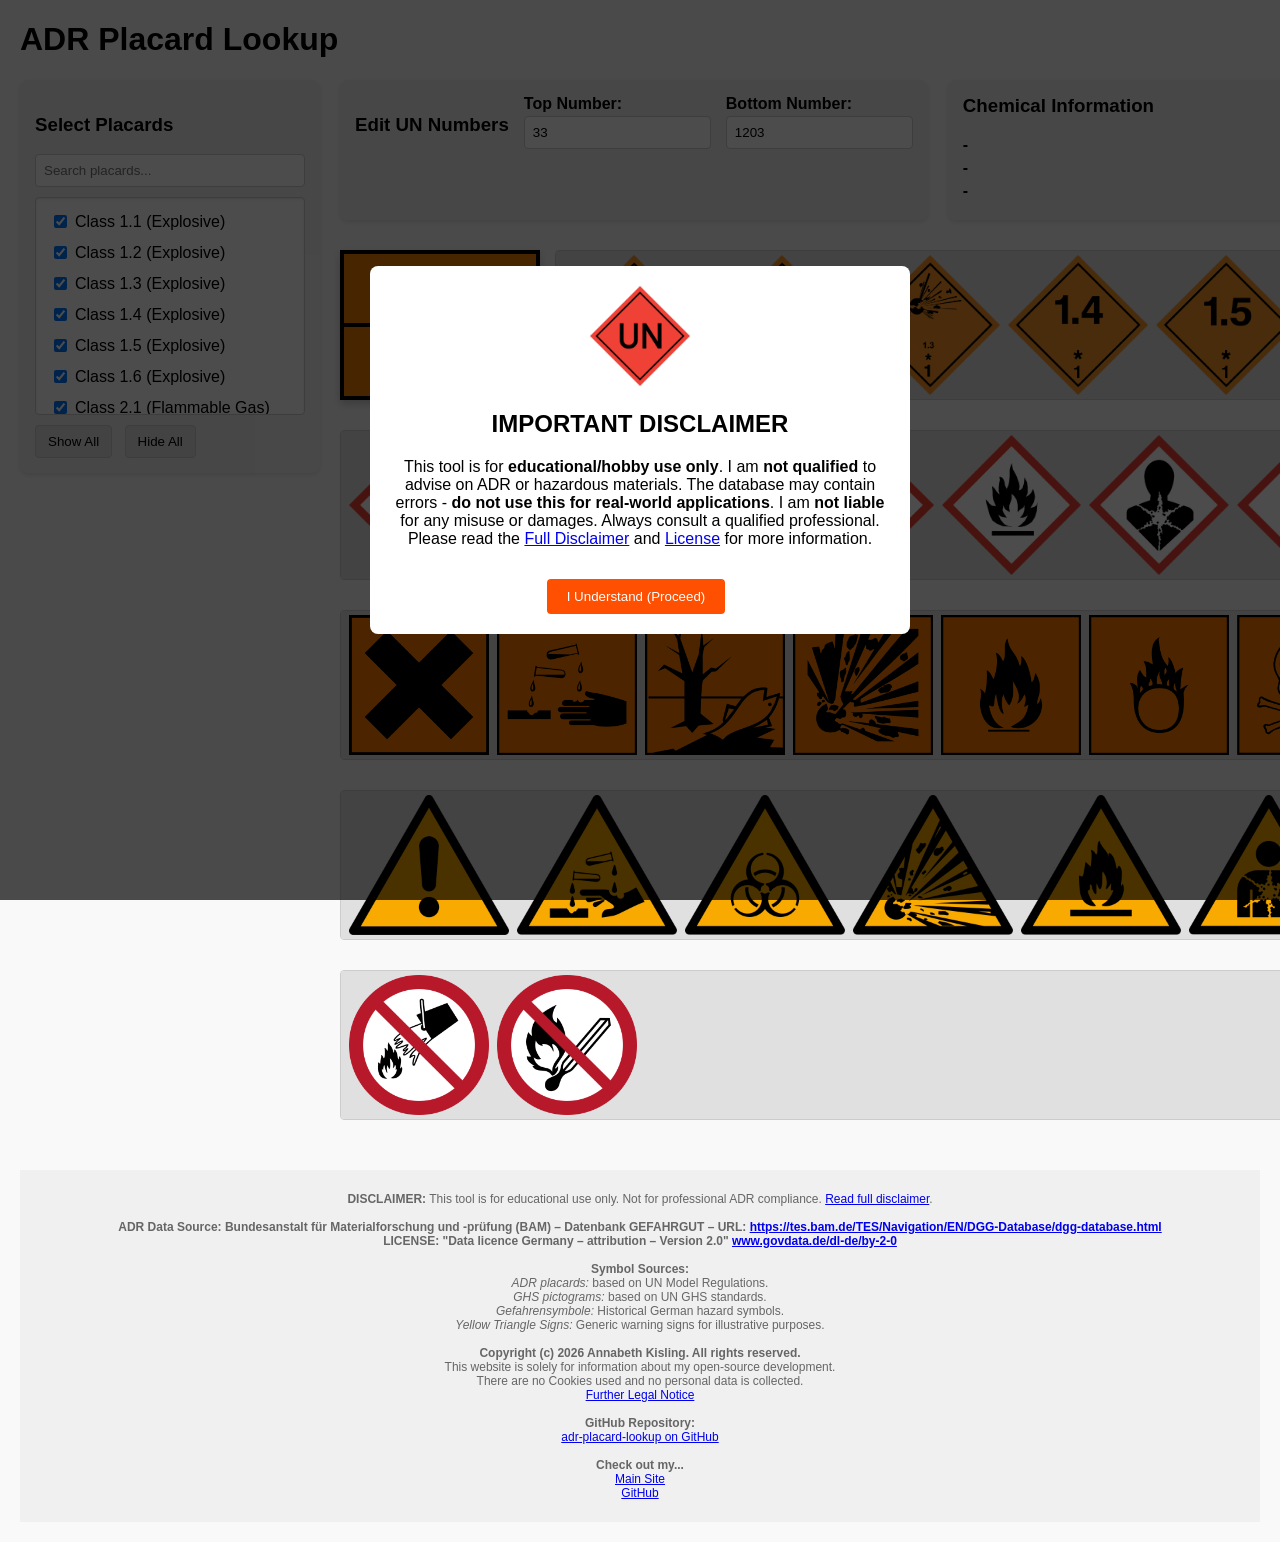
<file: index.html>
<!DOCTYPE html>
<html lang="en">
<head>
    <meta charset="UTF-8">
    <meta name="viewport" content="width=device-width, initial-scale=1.0">
    <link rel="icon" type="image/x-icon" href="/media/favicon.ico">
    <link rel="stylesheet" href="styles.css">
    <title>ADR Placard Lookup</title>
</head>
<body>
    <h1>ADR Placard Lookup</h1>

    <div class="main-container">
        <div class="controls-sidebar">
            <div class="adr-controls">
                <h3>Select Placards</h3>
                <input type="text" id="placard-search" placeholder="Search placards...">
                <div class="placard-list" id="placard-list"></div>
                <button id="show-all">Show All</button>
                <button id="hide-all">Hide All</button>
            </div>
        </div>

        <div class="content-area">
            <div class="un-number-and-info">
                <div class="un-number-controls">
                    <h3>Edit UN Numbers</h3>
                    <div>
                        <label for="un-number-top">Top Number:</label>
                        <input type="text" id="un-number-top" value="33" maxlength="4">
                    </div>
                    <div>
                        <label for="un-number-bottom">Bottom Number:</label>
                        <input type="text" id="un-number-bottom" value="1203" maxlength="6">
                    </div>
                </div>

                <div class="chemical-info">
                    <h3>Chemical Information</h3>
                    <div id="chemical-name">-</div>
                    <div id="chemical-spec">-</div>
                    <div id="chemical-hazard-class">-</div>
                </div>
            </div>

            <div class="placard-and-symbols">
                <div class="adr-placard-container">
                    <span class="adr-number-top" id="adr-number-top"></span>
                    <div class="adr-separator"></div>
                    <span class="adr-number-bottom" id="adr-number-bottom"></span>
                </div>
                <div class="adr-symbols-container">
                    <img src="img\adr\1-1.gif" alt="Class 1.1 (Explosive)">
                    <img src="img\adr\1-2.gif" alt="Class 1.2 (Explosive)">
                    <img src="img\adr\1-3.gif" alt="Class 1.3 (Explosive)">
                    <img src="img\adr\1-4.gif" alt="Class 1.4 (Explosive)">
                    <img src="img\adr\1-5.gif" alt="Class 1.5 (Explosive)">
                    <img src="img\adr\1-6.gif" alt="Class 1.6 (Explosive)">

                    <img src="img\adr\2.gif" alt="Class 2.1 (Flammable Gas)">
                    <img src="img\adr\2-pressure.gif" alt="Class 2.2 (Non-Flammable Gas)">
                    <img src="img\adr\2-toxic.png" alt="Class 2.3 (Toxic Gas)">

                    <img src="img\adr\3.gif" alt="Class 3 (Flammable Liquid)">

                    <img src="img\adr\4-1.png" alt="Class 4.1 (Solid Flammable)">
                    <img src="img\adr\4-2.png" alt="Class 4.2 (Solid Spontaneously Combustible)">
                    <img src="img\adr\4-3.gif" alt="Class 4.3 (Solid Combustible in Contact with Water)">

                    <img src="img\adr\5-1.gif" alt="Class 5.1 (Oxidizing Agent)">
                    <img src="img\adr\5-2.gif" alt="Class 5.2 (Organic Peroxide)">

                    <img src="img/adr-legacy/5-2-organic-peroxide.png" alt="Class 5.2 Outdated (Organic Peroxide)">
                    <img src="img/adr-legacy/6-harmful.png" alt="Class 6.1b Outdated (Harmful to Humans and Animals)">

                    <img src="img\adr\6.png" alt="Class 6.1 (Toxic Substance)">
                    <img src="img\adr\6-bio.png" alt="Class 6.2 (Infectious substances)">
                    
                    <img src="img/adr/7A.png" alt="Class 7X (Extremely Low Radiation - Depends on dose)">
                    <img src="img/adr/7B.png" alt="Class 7X (Low Radiation - Depends on dose)">
                    <img src="img/adr/7B.png" alt="Class 7X (Higher Radiation - Depends on dose)">
                    <img src="img/adr/7E.png" alt="Class 7E (Fissile Material - Depends on dose)">

                    <img src="img\adr\8.png" alt="Class 8 (Corrosive)">

                    <img src="img\adr\9.png" alt="Class 9 (Miscellaneous dangerous materials)">
                    <img src="img\adr\9-batteries.png" alt="Class 9A (Lithium-Ion batteries)">

                    <img src="img/transport/environment.png" alt="Class 0.0 (Environmental polluting material)">
                    <img src="img/transport/hot.png" alt="High Temperature">
                    <img src="img/transport/limited_quantities_air.png" alt="Limited quantities (Air Cargo)">
                    <img src="img/transport/limited_quantities_surface.png" alt="Limited quantities (Other Cargo)">
                </div>
            </div>

            <div class="ghs-symbols-container">
                <img src="img/ghs/danger.gif" alt="Warning General Hazard">
                <img src="img/ghs/acid.gif" alt="Warning Acidic Hazard">
                <img src="img/ghs/environment.gif" alt="Warning Environmental Hazard">
                <img src="img/ghs/explosive.gif" alt="Warning Explosive Hazard">
                <img src="img/ghs/fire.gif" alt="Warning Fire Hazard">
                <img src="img/ghs/harmful.gif" alt="Warning Health Hazard">
                <img src="img/ghs/oxidizing.gif" alt="Warning Oxidizing Hazard">
                <img src="img/ghs/pressure.gif" alt="Warning Pressured Gas Hazard">
                <img src="img/ghs/toxic.gif" alt="Warning Toxic Hazard">
            </div>

            <div class="gefahrenzeichen-symbols-container">
                <img src="img/gefahrsymbole/harmful.png" alt="Warning Health Hazard - Outdated">
                <img src="img/gefahrsymbole/acid.png" alt="Warning Acidic Hazard - Outdated">
                <img src="img/gefahrsymbole/environment.png" alt="Warning Environmental Hazard - Outdated">
                <img src="img/gefahrsymbole/explosive.png" alt="Warning Explosive Hazard - Outdated">
                <img src="img/gefahrsymbole/flammable.png" alt="Warning Fire Hazard - Outdated">
                <img src="img/gefahrsymbole/oxidizing.png" alt="Warning Oxidizing Hazard - Outdated">
                <img src="img/gefahrsymbole/toxic.png" alt="Warning Toxic Hazard - Outdated">
            </div>

            <div class="warning-symbols-container">
                <img src="img/signs/warning/warn.png" alt="Warning General Hazard - Triangle">
                <img src="img/signs/warning/acid.png" alt="Warning Acidic Hazard - Triangle">
                <img src="img/signs/warning/biohazard.png" alt="Warning Biological Hazard - Triangle">
                <img src="img/signs/warning/explosive.png" alt="Warning Explosive Hazard - Triangle">
                <img src="img/signs/warning/fire.png" alt="Warning Fire Hazard - Triangle">
                <img src="img/signs/warning/health_risk.png" alt="Warning Health Hazard - Triangle">
                <img src="img/signs/warning/oxidizing.png" alt="Warning Oxidizing Hazard - Triangle">
                <img src="img/signs/warning/radioactive.png" alt="Warning Radioactive Hazard - Triangle">
                <img src="img/signs/warning/toxic.png" alt="Warning Toxic Hazard - Triangle">
            </div>



            <div class="prohibited-symbols-container">
                <img src="img/signs/prohibited/do_not_extinguish_with_water.png" alt="Extinguishing with Water Prohibited Sign">
                <img src="img/signs/prohibited/no_fire.png" alt="Naked Fire Prohibited Sign">
            </div>
        </div>
    </div>
    <div id="disclaimer-modal" class="modal">
        <div class="modal-content">
            <img src="media/favicon.ico" alt="ADR Placard Lookup Table Logo" height="100px">
            <h2>IMPORTANT DISCLAIMER</h2>
            <p>
                This tool is for <strong>educational/hobby use only</strong>.
                I am <strong>not qualified</strong> to advise on ADR or hazardous materials.
                The database may contain errors - <strong>do not use this for real-world applications</strong>.
                I am <strong>not liable</strong> for any misuse or damages.
                Always consult a qualified professional.
                <br>
                Please read the <a href="DISCLAIMER.html" target="_blank">Full Disclaimer</a> and <a href="LICENSE.html" target="_blank">License</a> for more information.
            </p>
            <button id="accept-btn">I Understand (Proceed)</button>
        </div>
    </div>

    <footer>
        <p>
            <strong>DISCLAIMER:</strong>
            This tool is for educational use only. Not for professional ADR compliance.
            <a href="DISCLAIMER.html" target="_blank">Read full disclaimer</a>.<br><br>
            <strong>ADR Data Source: Bundesanstalt für Materialforschung und -prüfung (BAM) – Datenbank GEFAHRGUT – URL: <a href="https://tes.bam.de/TES/Navigation/EN/DGG-Database/dgg-database.html" target="_blank">https://tes.bam.de/TES/Navigation/EN/DGG-Database/dgg-database.html</a></strong><br>
            <strong>LICENSE: "Data licence Germany – attribution – Version 2.0" <a href="https://govdata.de/dl-de/by-2-0" target="_blank">www.govdata.de/dl-de/by-2-0</a></strong><br><br>

            <strong>Symbol Sources:</strong><br>
            <i>ADR placards:</i> based on UN Model Regulations.<br>
            <i>GHS pictograms:</i> based on UN GHS standards.<br>
            <i>Gefahrensymbole:</i> Historical German hazard symbols.<br>
            <i>Yellow Triangle Signs:</i> Generic warning signs for illustrative purposes.<br><br>

            <strong>Copyright (c) 2026 Annabeth Kisling. All rights reserved.</strong><br>
            This website is solely for information about my open-source development.<br>
            There are no Cookies used and no personal data is collected.<br>
            <a href="https://tk-dev-software.com/legal" target="_blank">Further Legal Notice</a><br><br>

            <strong>GitHub Repository:</strong><br>
            <a href="https://github.com/hasderhi/adr-placard-lookup" target="_blank">adr-placard-lookup on GitHub</a><br><br>

            <strong>Check out my...</strong><br>
            <a href="https://tk-dev-software.com" target="_blank">Main Site</a><br>
            <a href="https://github.com/hasderhi" target="_blank">GitHub</a>
        </p>
    </footer>

    <script src="script.js"></script>
</body>
</html>
</file>
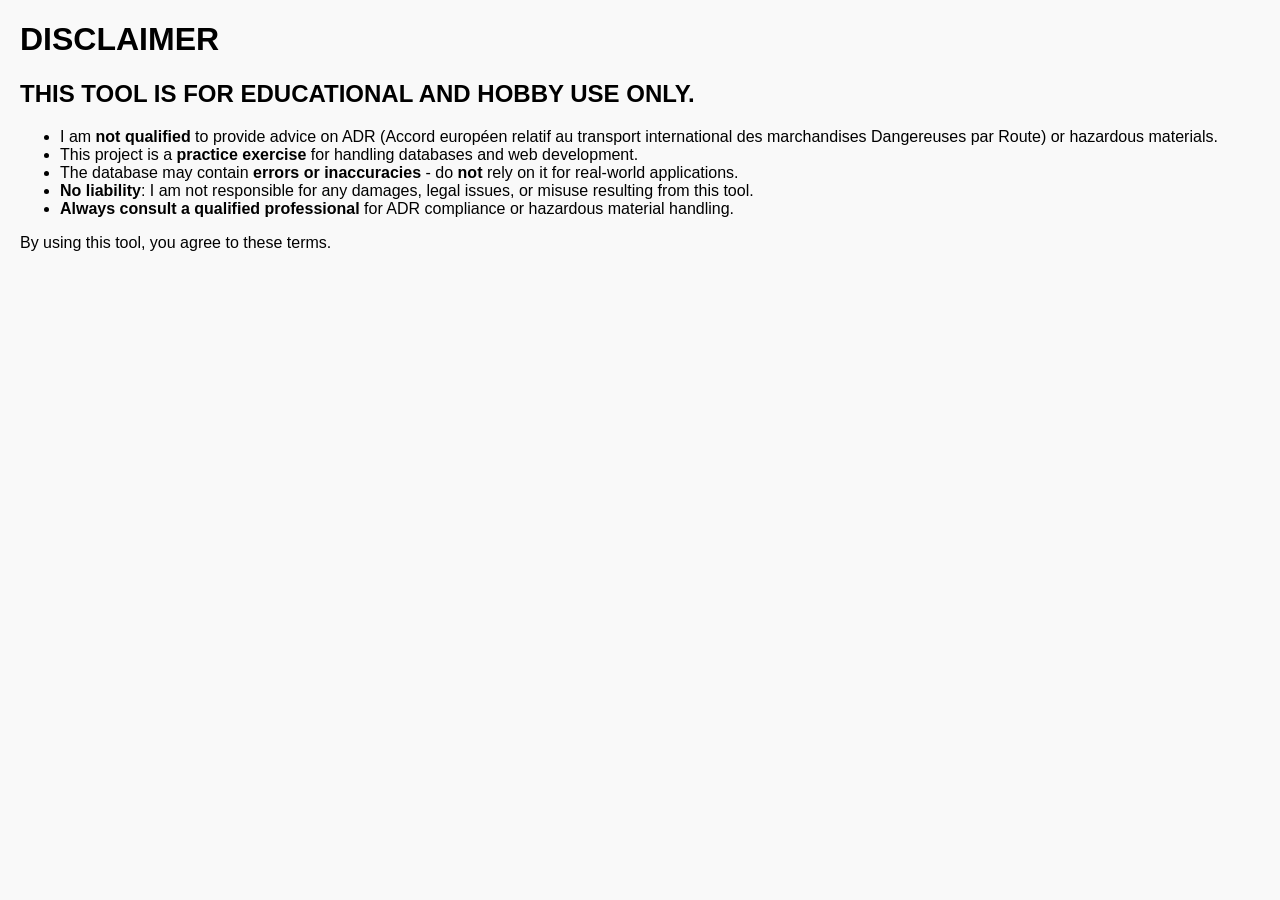
<file: DISCLAIMER.html>
<!DOCTYPE html>
<html lang="en">
<head>
    <meta charset="UTF-8">
    <meta name="viewport" content="width=device-width, initial-scale=1.0">
    <title>DISCLAIMER</title>
    <style>
        body {
            font-family: Arial, sans-serif;
            margin: 20px;
            background-color: #f9f9f9;
        }
    </style>
</head>
<body>
    <h1>DISCLAIMER</h1>

    <h2>THIS TOOL IS FOR EDUCATIONAL AND HOBBY USE ONLY.</h2>

    <ul>
        <li>I am <strong>not qualified</strong> to provide advice on ADR (Accord européen relatif au transport international des marchandises Dangereuses par Route) or hazardous materials.</li>
        <li>This project is a <strong>practice exercise</strong> for handling databases and web development.</li>
        <li>The database may contain <strong>errors or inaccuracies</strong> - do <strong>not</strong> rely on it for real-world applications.</li>
        <li><strong>No liability</strong>: I am not responsible for any damages, legal issues, or misuse resulting from this tool.</li>
        <li><strong>Always consult a qualified professional</strong> for ADR compliance or hazardous material handling.</li>
    </ul>
    <p>By using this tool, you agree to these terms.</p>
    
</body>
</html>
</file>
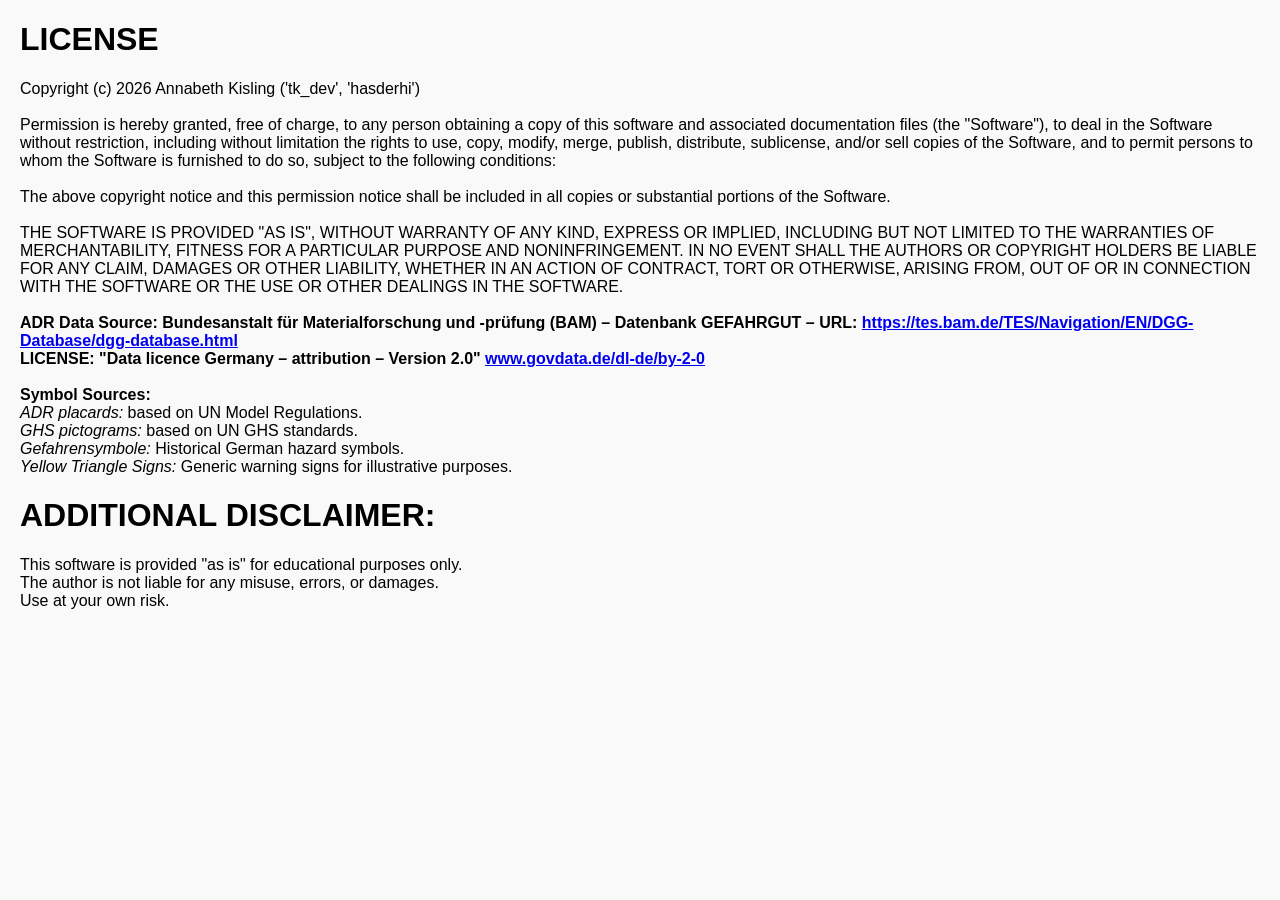
<file: LICENSE.html>
<!DOCTYPE html>
<html lang="en">
<head>
    <meta charset="UTF-8">
    <meta name="viewport" content="width=device-width, initial-scale=1.0">
    <title>DISCLAIMER</title>
    <style>
        body {
            font-family: Arial, sans-serif;
            margin: 20px;
            background-color: #f9f9f9;
        }
    </style>
</head>
<body>
    <h1>LICENSE</h1>
    
    Copyright (c) 2026 Annabeth Kisling ('tk_dev', 'hasderhi')<br><br>

    Permission is hereby granted, free of charge, to any person obtaining a copy of this software and associated documentation files (the "Software"), to deal in the Software without restriction, including without limitation the rights to use, copy, modify, merge, publish, distribute, sublicense, and/or sell copies of the Software, and to permit persons to whom the Software is furnished to do so, subject to the following conditions:<br><br>

    The above copyright notice and this permission notice shall be included in all copies or substantial portions of the Software.<br><br>

    THE SOFTWARE IS PROVIDED "AS IS", WITHOUT WARRANTY OF ANY KIND, EXPRESS OR IMPLIED, INCLUDING BUT NOT LIMITED TO THE WARRANTIES OF MERCHANTABILITY, FITNESS FOR A PARTICULAR PURPOSE AND NONINFRINGEMENT. IN NO EVENT SHALL THE AUTHORS OR COPYRIGHT HOLDERS BE LIABLE FOR ANY CLAIM, DAMAGES OR OTHER LIABILITY, WHETHER IN AN ACTION OF CONTRACT, TORT OR OTHERWISE, ARISING FROM, OUT OF OR IN CONNECTION WITH THE SOFTWARE OR THE USE OR OTHER DEALINGS IN THE SOFTWARE.<br><br>

    <strong>ADR Data Source: Bundesanstalt für Materialforschung und -prüfung (BAM) – Datenbank GEFAHRGUT – URL: <a href="https://tes.bam.de/TES/Navigation/EN/DGG-Database/dgg-database.html" target="_blank">https://tes.bam.de/TES/Navigation/EN/DGG-Database/dgg-database.html</a></strong><br>
    <strong>LICENSE: "Data licence Germany – attribution – Version 2.0" <a href="https://govdata.de/dl-de/by-2-0" target="_blank">www.govdata.de/dl-de/by-2-0</a></strong><br><br>

    <strong>Symbol Sources:</strong><br>
    <i>ADR placards:</i> based on UN Model Regulations.<br>
    <i>GHS pictograms:</i> based on UN GHS standards.<br>
    <i>Gefahrensymbole:</i> Historical German hazard symbols.<br>
    <i>Yellow Triangle Signs:</i> Generic warning signs for illustrative purposes.<br>

    <h1>ADDITIONAL DISCLAIMER:</h1>
    This software is provided "as is" for educational purposes only.<br>
    The author is not liable for any misuse, errors, or damages.<br>
    Use at your own risk.<br>
</body>
</html>
</file>
<file: styles.css>
@font-face {
    font-family: "DIN"; 
    src: url("fonts/din1451alt.ttf") format("truetype");
    font-weight: normal;
    font-style: normal;
    font-display: swap;
}


body {
    font-family: Arial, sans-serif;
    margin: 20px;
    background-color: #f9f9f9;
}

.main-container {
    display: flex;
    gap: 20px;
    margin-top: 20px;
}

.controls-sidebar {
    min-width: 300px;
}

.content-area {
    display: flex;
    flex-direction: column;
    gap: 15px;
    flex-grow: 1;
}

.un-number-controls,
.placard-and-symbols {
    display: flex;
    gap: 15px;
    align-items: flex-start;
}

.un-number-controls {
    background: #f0f0f0;
    padding: 15px;
    border-radius: 8px;
    box-shadow: 0 2px 4px rgba(0, 0, 0, 0.1);
    min-width: 200px;
}

.un-number-controls div {
    margin-bottom: 10px;
}

.un-number-controls label {
    display: block;
    margin-bottom: 3px;
    font-weight: bold;
}

.un-number-controls input {
    padding: 8px;
    width: 100%;
    box-sizing: border-box;
    border: 1px solid #ccc;
    border-radius: 4px;
}

.placard-and-symbols {
    flex-grow: 1;
}

.adr-placard-container {
    display: flex;
    flex-direction: column;
    align-items: center;
    justify-content: center;
    width: 200px;
    height: 150px;
    background-color: #ef7d00;
    border: 4px solid black;
    border-radius: 0;
    font-family: "DIN", Arial, sans-serif;
    font-weight: bold;
    color: black;
    box-sizing: border-box;
    padding: 10px;
    position: relative;
    box-shadow: 0 4px 8px rgba(0, 0, 0, 0.2);
}

.adr-number-top,
.adr-number-bottom {
    font-size: 40px;
    line-height: 1;
    text-align: center;
    width: 100%;
}

.adr-separator {
    width: 115%;
    height: 4px;
    background-color: black;
    margin: 10px 0;
}

.adr-symbols-container {
    background-color: #e0e0e0;
    display: flex;
    align-items: center;
    padding: 8px;
    gap: 8px;
    height: 150px;
    box-sizing: border-box;
    overflow-x: auto;
    border: 1px solid #ccc;
    border-radius: 4px;
    flex-grow: 1;
}

.adr-symbols-container img {
    max-height: 140px;
    width: auto;
    flex-shrink: 0;
}

.adr-controls {
    background: #f0f0f0;
    padding: 15px;
    border-radius: 8px;
    box-shadow: 0 2px 4px rgba(0, 0, 0, 0.1);
}

#placard-search {
    width: 100%;
    padding: 8px;
    margin-bottom: 10px;
    border: 1px solid #ccc;
    border-radius: 4px;
    box-sizing: border-box;
}

.placard-list {
    max-height: 200px;
    overflow-y: auto;
    border: 1px solid #ccc;
    padding: 8px;
    margin-bottom: 10px;
    background: white;
    border-radius: 4px;
    box-shadow: inset 0 1px 2px rgba(0, 0, 0, 0.1);
}

.placard-item {
    display: flex;
    align-items: center;
    padding: 6px;
    cursor: pointer;
    border-radius: 4px;
    transition: background-color 0.2s;
}

.placard-item:hover {
    background-color: #f0f0f0;
}

.placard-item input {
    margin-right: 8px;
    cursor: pointer;
}

button {
    padding: 8px 12px;
    margin-right: 8px;
    cursor: pointer;
    background-color: #e0e0e0;
    border: 1px solid #ccc;
    border-radius: 4px;
    transition: background-color 0.2s;
}

button:hover {
    background-color: #d0d0d0;
}

.un-number-and-info {
    display: flex;
    gap: 20px;
    margin-bottom: 15px;
}

.chemical-info {
    background: #f0f0f0;
    padding: 15px;
    border-radius: 8px;
    box-shadow: 0 2px 4px rgba(0, 0, 0, 0.1);
    flex: 1;
}

.chemical-info h3 {
    margin-top: 0;
}

.chemical-info div {
    margin-bottom: 5px;
    font-weight: bold;
}








.ghs-symbols-container {
    background-color: #e0e0e0;
    display: flex;
    align-items: center;
    padding: 8px;
    gap: 8px;
    height: 150px;
    box-sizing: border-box;
    overflow-x: auto;
    border: 1px solid #ccc;
    border-radius: 4px;
    margin-top: 15px;
}

.ghs-symbols-container img {
    max-height: 140px;
    width: auto;
    flex-shrink: 0;
}



.gefahrenzeichen-symbols-container {
    background-color: #e0e0e0;
    display: flex;
    align-items: center;
    padding: 8px;
    gap: 8px;
    height: 150px;
    box-sizing: border-box;
    overflow-x: auto;
    border: 1px solid #ccc;
    border-radius: 4px;
    margin-top: 15px;
}

.gefahrenzeichen-symbols-container img {
    max-height: 140px;
    width: auto;
    flex-shrink: 0;
}




.warning-symbols-container {
    background-color: #e0e0e0;
    display: flex;
    align-items: center;
    padding: 8px;
    gap: 8px;
    height: 150px;
    box-sizing: border-box;
    overflow-x: auto;
    border: 1px solid #ccc;
    border-radius: 4px;
    margin-top: 15px;
}

.warning-symbols-container img {
    max-height: 140px;
    width: auto;
    flex-shrink: 0;
}




.mandatory-symbols-container {
    background-color: #e0e0e0;
    display: flex;
    align-items: center;
    padding: 8px;
    gap: 8px;
    height: 150px;
    box-sizing: border-box;
    overflow-x: auto;
    border: 1px solid #ccc;
    border-radius: 4px;
    margin-top: 15px;
}

.mandatory-symbols-container img {
    max-height: 140px;
    width: auto;
    flex-shrink: 0;
}




.prohibited-symbols-container {
    background-color: #e0e0e0;
    display: flex;
    align-items: center;
    padding: 8px;
    gap: 8px;
    height: 150px;
    box-sizing: border-box;
    overflow-x: auto;
    border: 1px solid #ccc;
    border-radius: 4px;
    margin-top: 15px;
}

.prohibited-symbols-container img {
    max-height: 140px;
    width: auto;
    flex-shrink: 0;
}




.rescue-symbols-container {
    background-color: #e0e0e0;
    display: flex;
    align-items: center;
    padding: 8px;
    gap: 8px;
    height: 150px;
    box-sizing: border-box;
    overflow-x: auto;
    border: 1px solid #ccc;
    border-radius: 4px;
    margin-top: 15px;
}

.rescue-symbols-container img {
    max-height: 140px;
    width: auto;
    flex-shrink: 0;
}


.modal {
    display: flex;
    position: fixed;
    top: 0;
    left: 0;
    width: 100%;
    height: 100%;
    background-color: rgba(0, 0, 0, 0.7);
    z-index: 1000;
    justify-content: center;
    align-items: center;
}

.modal-content {
    background: white;
    padding: 20px;
    border-radius: 8px;
    max-width: 500px;
    text-align: center;
}

#accept-btn {
    background: #ff4f00;
    color: white;
    border: none;
    padding: 10px 20px;
    border-radius: 4px;
    cursor: pointer;
    margin-top: 15px;
}

#accept-btn:hover {
    background: #e64500;
}


footer {
    text-align: center;
    padding: 10px;
    background: #f0f0f0;
    font-size: 12px;
    color: #666;
    margin-top: 50px;
}
</file>
